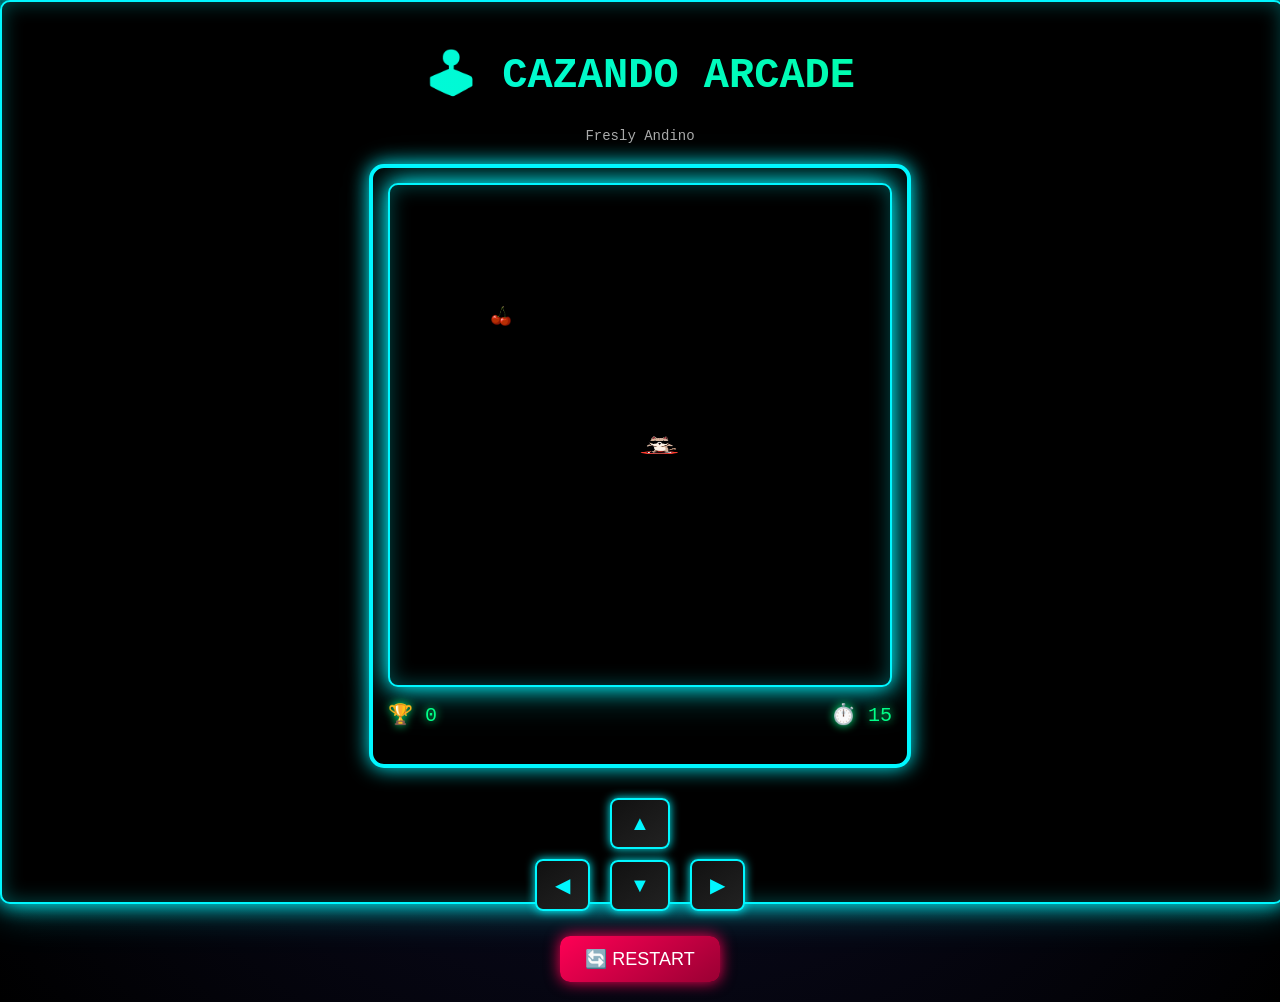
<file: index.html>
<!DOCTYPE html>
<html>
<head>
  <title>CAZANDO ARCADE</title>
  <link rel="stylesheet" href="cazando.css">
  <script src="utils.js"></script>
</head>

<body onload="inciarJuego();">

  <div class="arcade-container">

    <h1 class="titulo">🕹️ CAZANDO ARCADE</h1>
    <p class="autor">Fresly Andino</p>

    <div class="pantalla">
      <canvas id="areaJuego" width="500" height="500"></canvas>

      <div class="hud">
        <span>🏆 <span id="puntos">0</span></span>
        <span>⏱️ <span id="tiempo">15</span></span>
      </div>

      <p id="mensaje"></p>
    </div>

    <div class="controles">
      <button onclick="moverArriba();">▲</button>

      <div>
        <button onclick="moverIzquierda()">◀</button>
        <button onclick="moverAbajo();">▼</button>
        <button onclick="moverDerecha();">▶</button>
      </div>
    </div>

    <button class="btn-restart" onclick="reiniciar();">
      🔄 RESTART
    </button>
    <script>
  const canvasBG = document.createElement("canvas");
  document.body.appendChild(canvasBG);

  const ctxBG = canvasBG.getContext("2d");

  canvasBG.style.position = "fixed";
  canvasBG.style.top = 0;
  canvasBG.style.left = 0;
  canvasBG.style.zIndex = -1;

  function resizeCanvas(){
    canvasBG.width = window.innerWidth;
    canvasBG.height = window.innerHeight;
  }

  resizeCanvas();
  window.addEventListener("resize", resizeCanvas);

  let particles = [];

  for(let i=0;i<60;i++){
    particles.push({
      x: Math.random()*canvasBG.width,
      y: Math.random()*canvasBG.height,
      r: Math.random()*2 + 0.5,
      d: Math.random()*0.8 + 0.2
    });
  }

  function drawParticles(){
    ctxBG.clearRect(0,0,canvasBG.width,canvasBG.height);

    ctxBG.fillStyle = "rgba(0, 0, 0, 0.2)";
    ctxBG.fillRect(0,0,canvasBG.width,canvasBG.height);

    ctxBG.fillStyle = "rgba(0, 255, 255, 0.6)";

    particles.forEach(p=>{
      ctxBG.beginPath();
      ctxBG.arc(p.x,p.y,p.r,0,Math.PI*2);
      ctxBG.fill();
    });

    moveParticles();
  }

  function moveParticles(){
    particles.forEach(p=>{
      p.y += p.d;

      if(p.y > canvasBG.height){
        p.y = 0;
        p.x = Math.random()*canvasBG.width;
      }
    });
  }

  setInterval(drawParticles, 30);
</script>

  </div>

  <script src="cazando.js"></script>
</body>
</html>
</file>
<file: cazando.css>
/* Fondo arcade */

body {
  margin: 0;
  font-family: 'Courier New', monospace;
  background: radial-gradient(circle at center, #0f0f2e, #000);
  color: #fff;
  text-align: center;
}

/* Contenedor principal */
.arcade-container {
  padding: 20px;
}

/* Título estilo neón */
.titulo {
  font-size: 42px;
  background: linear-gradient(90deg, #00f7ff, #00ff88, #00f7ff);
  background-size: 200%;
  -webkit-background-clip: text;
  color: transparent;
  animation: brilloTexto 4s linear infinite;
}

@keyframes brilloTexto {
  0% { background-position: 0%; }
  100% { background-position: 200%; }
}
.autor {
  color: #aaa;
  font-size: 14px;
  margin-bottom: 20px;
}

/* Pantalla estilo arcade */
.pantalla {
  display: inline-block;
  padding: 15px;
  border: 4px solid #00f7ff;
  border-radius: 15px;
  background: #000;
  box-shadow: 0 0 20px #00f7ff;
  position: relative;
}

/* Canvas con glow */
canvas {
  background: black;
  border: 2px solid #00f7ff;
  border-radius: 10px;
  box-shadow:
    0 0 20px #00f7ff,
    0 0 40px rgba(0,255,255,0.5),
    inset 0 0 20px rgba(0,255,255,0.3);
}
/* HUD estilo juego */
.hud {
  display: flex;
  justify-content: space-between;
  margin-top: 10px;
  font-size: 20px;
  color: #00ff88;
  text-shadow: 0 0 10px #00ff88;
}

/* Mensaje tipo game over */
#mensaje {
  font-size: 22px;
  color: #ff0055;
  text-shadow: 0 0 10px #ff0055;
  margin-top: 10px;
}

/* Controles arcade */
.controles {
  margin-top: 25px;
}

.controles button {
  margin: 5px;
  padding: 12px 18px;
  font-size: 20px;
  background: linear-gradient(145deg, #111, #222);
  color: #00f7ff;
  border: 2px solid #00f7ff;
  border-radius: 8px;
  cursor: pointer;
  box-shadow: 0 0 10px #00f7ff;
  transition: all 0.2s ease;
}

/* Hover estilo gamer */
.controles button:hover {
  background: #00f7ff;
  color: #000;
  box-shadow: 0 0 20px #00f7ff;
  transform: scale(1.1);
}

/* Botón restart */
.btn-restart {
  margin-top: 20px;
  padding: 12px 25px;
  font-size: 18px;
  background: linear-gradient(145deg, #ff0055, #990033);
  border: none;
  border-radius: 10px;
  color: white;
  cursor: pointer;
  box-shadow: 0 0 15px #ff0055;
  transition: all 0.3s;
}

.btn-restart:hover {
  transform: scale(1.1);
  box-shadow: 0 0 25px #ff0055;
}

/* ===== FONDO ANIMADO ARCADE PRO ===== */
body::before {
  content: "";
  position: fixed;
  top: 0;
  left: 0;
  width: 100%;
  height: 100%;

  background: 
    linear-gradient(rgba(0,255,255,0.08) 1px, transparent 1px),
    linear-gradient(90deg, rgba(0,255,255,0.08) 1px, transparent 1px);

  background-size: 40px 40px;
  animation: moverGrid 8s linear infinite;

  z-index: -2;
}

/* Gradiente oscuro elegante */
body::after {
  content: "";
  position: fixed;
  top: 0;
  left: 0;
  width: 100%;
  height: 100%;

  background: radial-gradient(circle at center, #0f2027, #000);
  z-index: -3;
}

/* Animación del grid */
@keyframes moverGrid {
  from {
    transform: translateY(0);
  }
  to {
    transform: translateY(40px);
  }
}
.arcade-container::before {
  content: "";
  position: absolute;
  width: 600px;
  height: 600px;
  background: radial-gradient(circle, rgba(0,255,255,0.15), transparent);
  top: -100px;
  left: 50%;
  transform: translateX(-50%);
  filter: blur(80px);
  z-index: -1;
}
/* GAME OVER estilo arcade */
#mensaje {
  font-size: 22px;
  font-weight: bold;
  margin-top: 15px;
  transition: all 0.3s ease;
}

/* CUANDO SEA GAME OVER */
.game-over {
  font-size: 50px !important;
  color: #ff0040;
  text-shadow:
    0 0 10px #ff0040,
    0 0 20px #ff0040,
    0 0 40px #ff0040;
  animation: parpadeo 1s infinite;
}

/* Animación */
@keyframes parpadeo {
  0%, 100% { opacity: 1; }
  50% { opacity: 0.4; }
}
</file>
